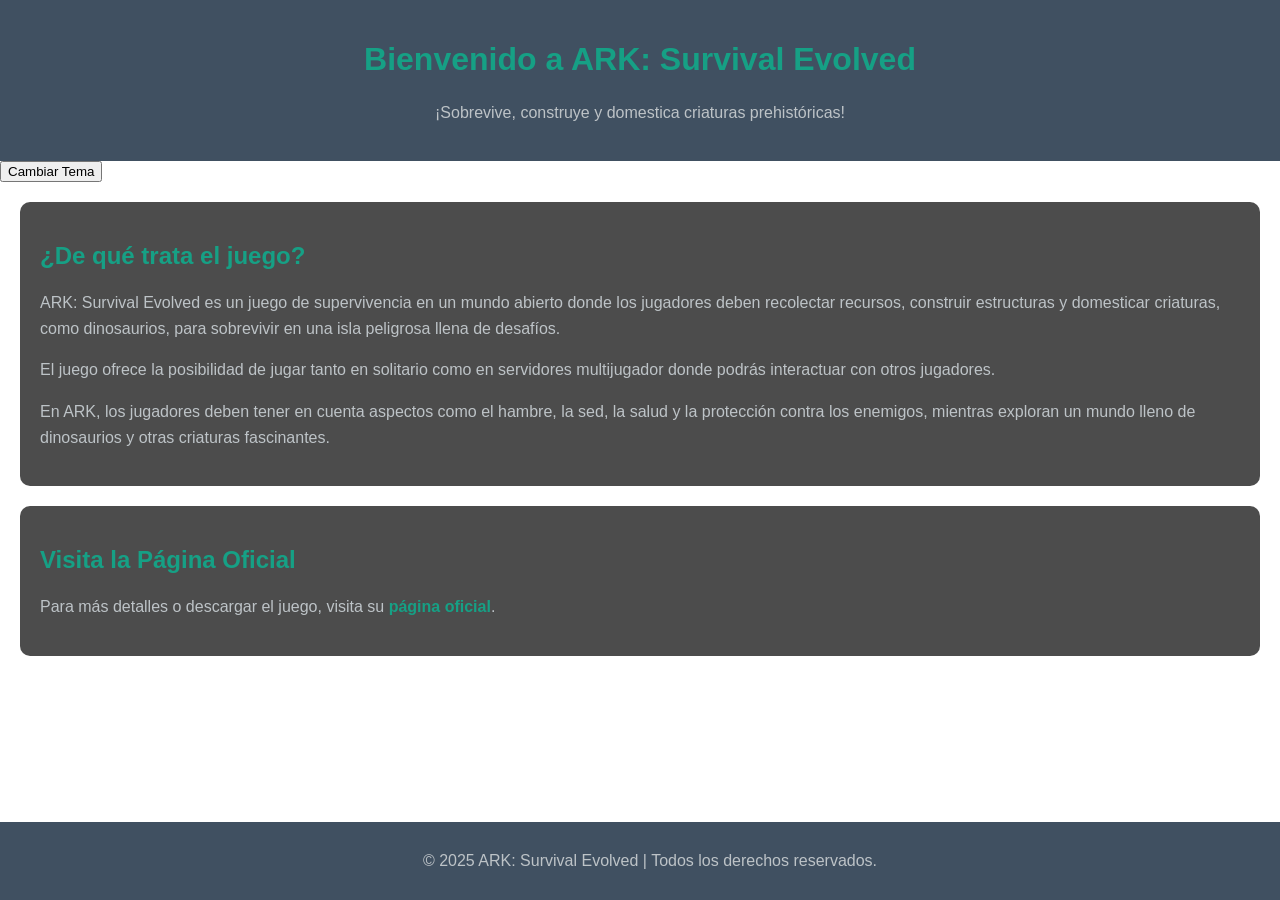
<file: index.html>
<!DOCTYPE html>
<html>
<head>
    <meta charset="UTF-8">
    <meta name="viewport" content="width=device-width, initial-scale=1.0">
    <title>ARK: Survival Evolved</title>
    <link rel="stylesheet" href="styles.css"/>

<script src="script.js"></script>

<style>
.sinomacrops {
    position: absolute;
    top: 150px;
    left: -200px;
    width: 150px;
    animation: volar 12s linear infinite;
    z-index: 10;
}

@keyframes volar {
    0% { left: -200px; transform: scaleX(1); }
    50% { left: calc(100% + 200px); transform: scaleX(1); }
    50.01% { transform: scaleX(-1); }
    100% { left: -200px; transform: scaleX(-1); }
}
</style>

  </head>

<body>

<header>
    <h1>Bienvenido a ARK: Survival Evolved</h1>
    <p>¡Sobrevive, construye y domestica criaturas prehistóricas!</p>
</header>
<button id="toggleTheme">Cambiar Tema</button>

<section>
    <h2>¿De qué trata el juego?</h2>
    <p>ARK: Survival Evolved es un juego de supervivencia en un mundo abierto donde los jugadores deben
        recolectar recursos, construir estructuras y domesticar criaturas, como dinosaurios, para sobrevivir en
        una isla peligrosa llena de desafíos.</p>
    <p>El juego ofrece la posibilidad de jugar tanto en solitario como en servidores multijugador donde podrás
        interactuar con otros jugadores.</p>
    <p>En ARK, los jugadores deben tener en cuenta aspectos como el hambre, la sed, la salud y la protección
        contra los enemigos, mientras exploran un mundo lleno de dinosaurios y otras criaturas fascinantes.</p>
</section>

<section>
    <h2>Visita la Página Oficial</h2>
    <p>Para más detalles o  descargar el juego, visita su <a href="https://survivetheark.com" target="_blank">página oficial</a>.</p>
</section>

<footer>
    <p>© 2025 ARK: Survival Evolved | Todos los derechos reservados.</p>
</footer>

<img src="sinomacrops.png" alt="Sinomacrops" class="sinomacrops" />

</body></html>
</file>
<file: styles.css>
body {
    font-family: Arial, sans-serif;
    background: url('https://example.com/ark-background.jpg') no-repeat center center fixed;
    background-size: cover;
    color: #fff;
    margin: 0;
    padding: 0;
}

header {
    background: rgba(44, 62, 80, 0.9);
    color: white;
    text-align: center;
    padding: 20px;
}

section {
    padding: 20px;
    background: rgba(0, 0, 0, 0.7);
    margin: 20px;
    border-radius: 10px;
}

h1, h2 {
    color: #16a085;
}

p {
    color: #bdc3c7;
    line-height: 1.6;
}

a {
    color: #16a085;
    text-decoration: none;
    font-weight: bold;
}

a:hover {
    color: #1abc9c;
}

footer {
    background: rgba(44, 62, 80, 0.9);
    color: white;
    text-align: center;
    padding: 10px;
    position: fixed;
    bottom: 0;
    width: 100%;
}
.dark-theme {
    background-color: #1e1e1e;
    color: #ffffff;
}

.dark-theme a {
    color: #8ab4f8;
}

<html lang="es">
<head>
  <meta charset="UTF-8">
  <meta name="viewport" content="width=device-width, initial-scale=1">
  <title>Aviso Legal</title>
  <style>
    body {
      margin: 0;
      font-family: system-ui, sans-serif;
      background-color: #ffffff;
      color: #333;
    }

    .disclaimer {
      box-sizing: border-box;
      background-color: #f8f9fa;
      color: #333;
      padding: 1.5rem;
      margin: 1rem;
      border-left: 5px solid #dc3545;
      font-size: 1rem;
      line-height: 1.6;
      border-radius: 0.5rem;
      max-width: 900px;
      margin-left: auto;
      margin-right: auto;
    }

    .disclaimer h2 {
      color: #dc3545;
      margin-top: 0;
      font-size: 1.5rem;
    }

    @media (max-width: 600px) {
      .disclaimer {
        padding: 1rem;
        font-size: 0.95rem;
      }

      .disclaimer h2 {
        font-size: 1.25rem;
      }
    }
  </style>
</file>
